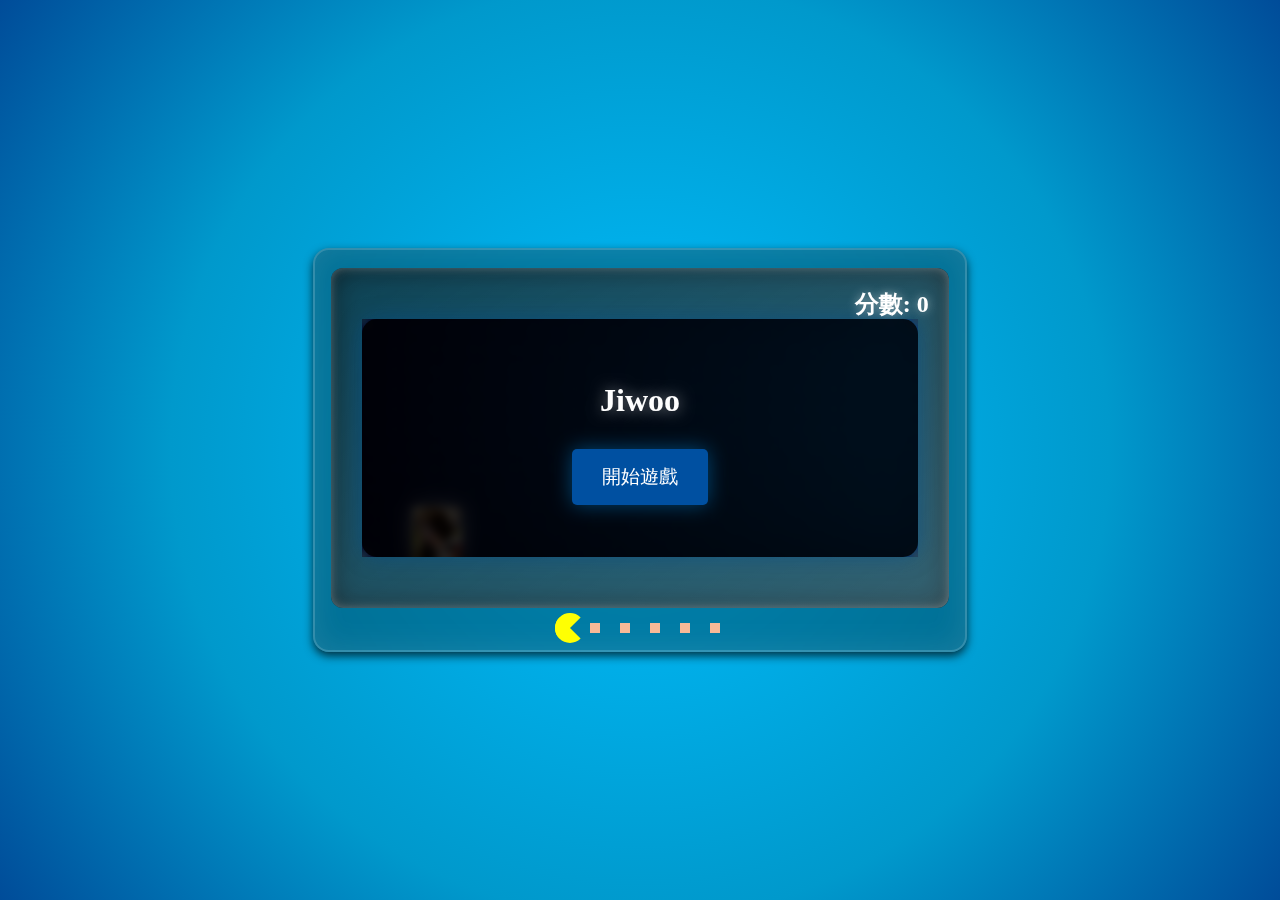
<file: NMIXX/index.html>
<!DOCTYPE html>
<html lang="en">
<head>
  <meta charset="UTF-8">
  <meta name="viewport" content="width=device-width, initial-scale=1.0">
  <title>NMIXX</title>
  <link href="style.css" rel="stylesheet" />
</head>
<body>
  <!-- 點擊啟動遮罩 -->
  <!-- <div id="click-overlay">
    <div id="neon-text">NMIXX</div>
    <button id="start-button">點擊開始</button>
  </div> -->

  <!-- 雜訊層 -->
  <!-- <div class="static-noise"></div> -->

  <!-- 螢光字 -->
  <!-- <div class="nmixx-text">NMIXX</div> -->

  <div class="ocean">
    <div class="contain">
      <div class="screen">
        <div class="page" style="flex-direction: column;">
          <div class="score">分數: <span id="scoreEl">0</span></div>
          <div class="game" id="game">
            <div id="startScreen" style="position: absolute; top: 0; left: 0; width: 100%; height: 100%; background: rgba(0, 0, 0, 0.8); display: flex; flex-direction: column; justify-content: center; align-items: center; z-index: 100;">
              <h1 style="color: white; font-size: 2rem; margin-bottom: 20px;">Jiwoo</h1>
              <button id="startButton" style="padding: 15px 30px; font-size: 1.2rem; background: #0050a1; color: white; border: none; border-radius: 5px; cursor: pointer; transition: transform 0.2s;">
                  開始遊戲
              </button>
          </div>
            <div id="idol"></div>
            <div class="game-over" id="gameOver">
                按空白鍵或點擊<br>重新開始
            </div>
        </div>
    
        <audio id="jumpSound" src="./audio/jump.wav"></audio>
        <audio id="hitSound" src="./audio/jiwoo.wav"></audio>
        
        </div>
        <div class="page">Lily</div>
        <div class="page">Haewon</div>
        <div class="page">Sullyoon</div>
        <div class="page">Bae</div>
        <div class="page">Kyujin</div>
      </div>
        <div class="pagination">
            <input id="dot-1" type="radio" name="dots" checked>
            <label for="dot-1"  onclick="scrollToPage(0)"></label>
            <input id="dot-2" type="radio" name="dots">
            <label for="dot-2"  onclick="scrollToPage(1)"></label>
            <input id="dot-3" type="radio" name="dots">
            <label for="dot-3"  onclick="scrollToPage(2)"></label>
            <input id="dot-4" type="radio" name="dots">
            <label for="dot-4"  onclick="scrollToPage(3)"></label>
            <input id="dot-5" type="radio" name="dots">
            <label for="dot-5"  onclick="scrollToPage(4)"></label>
            <input id="dot-6" type="radio" name="dots">
            <label for="dot-6"  onclick="scrollToPage(5)"></label>
            <div class="pacman"></div>
        </div>
    </div>
  </div>
  <script src="bubble.js"></script>
  <script src="jiwoo.js"></script>
  <!-- <script src="logo-team.js"></script> -->
  <!-- <script src="noise.js"></script> -->
  <script src="page.js"></script>
  <!-- <script src="pic.js"></script> -->

</body>
</html>
</file>
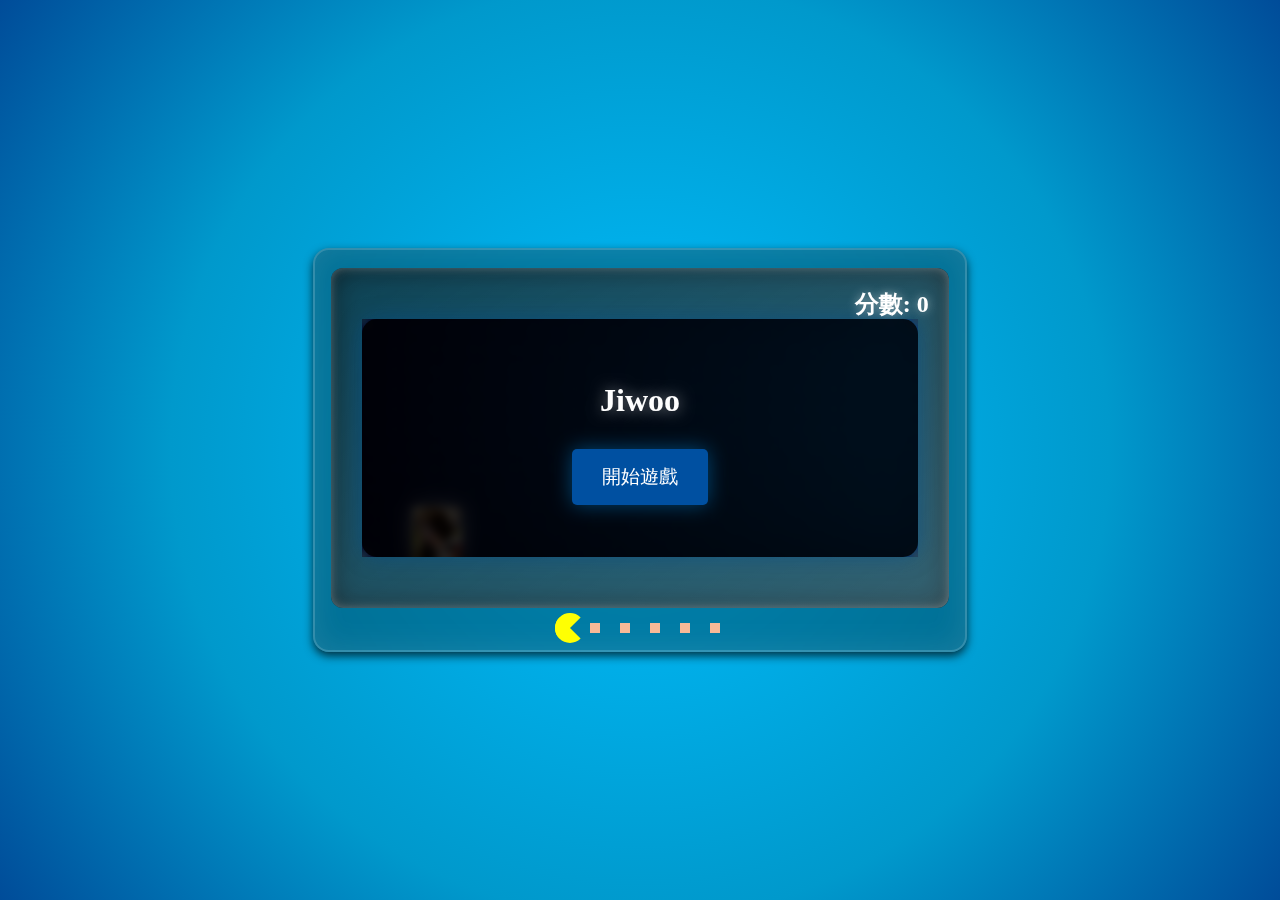
<file: NMIXX/test.html>
<!DOCTYPE html>
<html lang="en">
<head>
  <meta charset="UTF-8">
  <meta name="viewport" content="width=device-width, initial-scale=1.0">
  <title>NMIXX</title>
  <link href="style.css" rel="stylesheet" />
</head>
<body>

  <div class="ocean">
    <div class="contain">
      <div class="screen">
        <div class="page" style="flex-direction: column;">
          <div class="score">分數: <span id="scoreEl">0</span></div>
          <div class="game" id="game">
            <div id="startScreen" style="position: absolute; top: 0; left: 0; width: 100%; height: 100%; background: rgba(0, 0, 0, 0.8); display: flex; flex-direction: column; justify-content: center; align-items: center; z-index: 100;">
              <h1 style="color: white; font-size: 2rem; margin-bottom: 20px;">Jiwoo</h1>
              <button id="startButton" style="padding: 15px 30px; font-size: 1.2rem; background: #0050a1; color: white; border: none; border-radius: 5px; cursor: pointer; transition: transform 0.2s;">
                  開始遊戲
              </button>
          </div>
            <div id="idol"></div>
            <div class="game-over" id="gameOver">
                按空白鍵或點擊<br>重新開始
            </div>
        </div>
    
        <audio id="jumpSound" src="./audio/jump.wav"></audio>
        <audio id="hitSound" src="./audio/jiwoo.wav"></audio>
        
        </div>
        <div class="page">Lily</div>
        <div class="page">Haewon</div>
        <div class="page">Sullyoon</div>
        <div class="page">Bae</div>
        <div class="page">Kyujin</div>
      </div>
        <div class="pagination">
            <input id="dot-1" type="radio" name="dots" checked>
            <label for="dot-1"  onclick="scrollToPage(0)"></label>
            <input id="dot-2" type="radio" name="dots">
            <label for="dot-2"  onclick="scrollToPage(1)"></label>
            <input id="dot-3" type="radio" name="dots">
            <label for="dot-3"  onclick="scrollToPage(2)"></label>
            <input id="dot-4" type="radio" name="dots">
            <label for="dot-4"  onclick="scrollToPage(3)"></label>
            <input id="dot-5" type="radio" name="dots">
            <label for="dot-5"  onclick="scrollToPage(4)"></label>
            <input id="dot-6" type="radio" name="dots">
            <label for="dot-6"  onclick="scrollToPage(5)"></label>
            <div class="pacman"></div>
        </div>
    </div>
  </div>
  <script src="jiwoo.js"></script>
  <script src="page.js"></script>
  <!-- <script src="pic.js"></script> -->
</body>
</html>
</file>
<file: NMIXX/style.css>
body {
  margin: 0;
  padding: 0;
  overflow: hidden;
  background: linear-gradient(to bottom, #0050a1, #001933);
}

.ocean {
  display: flex; 
  justify-content: center; 
  align-items: center; 
  width: 100%;
  height: 100vh;
  overflow: hidden;
  position: relative;
  background: radial-gradient(circle, #00bfff, #0099cc 60%, #004c99 100%);
}

.contain {
  gap: 15px;
  z-index: 10;
  width: 650px;
  height: 400px;
  background: rgba(0, 0, 0, 0.3);
  border: 2px solid rgba(255, 255, 255, 0.2);
  border-radius: 1rem;
  box-shadow:
    0 4px 10px rgba(0, 0, 0, 0.7),
    inset 0 0 30px rgba(255, 255, 255, 0.1);
  backdrop-filter: blur(10px);
  position: relative;
  display: flex;
  flex-direction: column;
  justify-content: center;
  align-items: center;
  overflow: hidden;
}

.scene {
  z-index: 10;
  width: 100%;
  height: 100%;
  background: rgba(0, 0, 0, 0.3);
  border: 2px solid rgba(255, 255, 255, 0.2);
  border-radius: 1rem;
  box-shadow:
    0 4px 10px rgba(0, 0, 0, 0.7),
    inset 0 0 30px rgba(255, 255, 255, 0.1);
  backdrop-filter: blur(10px);
  position: relative;
  display: none;
  justify-content: center;
  align-items: center;
  overflow: hidden;
}

button {
  padding: 10px 20px;
  font-size: 1.2rem;
  margin: 10px;
  cursor: pointer;
  border: none;
  border-radius: 5px;
  background: #0050a1;
  color: white;
  transition: background 0.3s ease;
}

button:hover {
  background: #003d80;
}

button:active {
  background: #002b60;
}

.screen {
  width: 95%;
  height: 85%;
  background: rgba(0, 0, 0, 0.5);
  border-radius: 0.75rem;
  overflow: hidden;
  position: relative;
  box-shadow:
    inset 0 0 10px rgba(255, 255, 255, 0.3),
    inset 0 0 30px rgba(0, 0, 0, 0.7);
  display: flex;
  flex-direction: row;
  overflow-x: auto;
  scroll-snap-type: x mandatory; /* 啟用強制對齊 */
  scrollbar-width: none; /* 隱藏滾動條 */
}

.screen::-webkit-scrollbar {
  display: none; /* 隱藏滾動條 */
}

.page {
  background: linear-gradient(145deg, rgba(255, 255, 255, 0.05), rgba(255, 255, 255, 0.2));
  border-radius: 0.75rem;
  flex: 0 0 100%;
  width: 100%;
  height: 100%;
  scroll-snap-align: start; /* 對齊到容器的起始點 */
  text-align: center;
  color: #fff;
  font-size: 2rem;
  display: flex;
  justify-content: center;
  align-items: center;
}

/* 雜訊層 */
.static-noise {
  position: fixed;
  top: 0;
  left: 0;
  width: 100%;
  height: 100%;
  background: black;
  z-index: 1000;
  pointer-events: none;
  animation: noise 0.15s infinite, colorShift 1.5s infinite alternate;
}

@keyframes noise {
  0%, 100% {
    background: repeating-linear-gradient(
      0deg,
      rgba(0, 0, 0, 0.9) 0px,
      rgba(255, 255, 255, 0.08) 2px,
      rgba(0, 0, 0, 0.9) 4px
    );
  }
  50% {
    background: repeating-linear-gradient(
      90deg,
      rgba(0, 0, 0, 0.9) 0px,
      rgba(255, 255, 255, 0.1) 3px,
      rgba(0, 0, 0, 0.9) 6px
    );
  }
}

@keyframes colorShift {
  0% {
    filter: hue-rotate(0deg);
  }
  100% {
    filter: hue-rotate(20deg);
  }
}

/* 定義 fadeIn 動畫 */
@keyframes fadeIn {
  from {
    opacity: 0;
    transform: translateY(20px);
  }
  to {
    opacity: 1;
    transform: translateY(0);
  }
}

.logo-box {
  width: 100vw;
  height: 100vh;
  display: flex;
  flex-direction: column;
  justify-content: space-around;
}

.logo {
  position: relative;
  display: flex;
  justify-content: center;
}
.logo-team {
  opacity: 0; /* 預設隱藏 */
  transform: translateY(20px);
  transition: opacity 1s ease-out, transform 1s ease-out;
}

.logo-team.active {
    opacity: 1;
    transform: translateY(0);
}

/* 讓 SVG 文字動畫可以重複觸發 */
.text {
    stroke-dasharray: 900;
    stroke-dashoffset: 900;
    transition: stroke-dashoffset 3s ease-out;
}

.logo-team.active .text {
    stroke-dashoffset: 0;
}


@keyframes text-animation {
  75% {
    fill: transparent;
    stroke-dashoffset: 0;
    stroke-width: 5px;
  }
  100% {
    fill: #F3F3F3;
    stroke-dashoffset: 0;
    stroke-width: 0;
  }
}

/* 淡出效果 */
.fade-out {
  animation: fadeOut 1.2s forwards;
}

@keyframes fadeOut {
  to {
    opacity: 0;
    visibility: hidden;
  }
}

/* 螢光字效果 */
.nmixx-text {
  position: fixed;
  top: 50%;
  left: 50%;
  transform: translate(-50%, -50%) scale(1);
  color: #00ccff;
  font-size: 5rem;
  font-weight: bold;
  text-shadow: 
    0 0 10px #00ccff, 
    0 0 20px #00ccff, 
    0 0 30px #00ccff,
    0 0 40px #00ffff;
  opacity: 0;
  z-index: 1000;
  animation: textEffect 2.5s forwards 5s;
}

@keyframes textEffect {
  0% {
    opacity: 0;
    text-shadow: 0 0 10px #00ccff;
    transform: translate(-50%, -50%) scale(0.8);
  }
  50% {
    opacity: 1;
    text-shadow: 0 0 30px #00ccff, 0 0 60px #00ffff;
    transform: translate(-50%, -50%) scale(1.2);
  }
  100% {
    text-shadow: 0 0 10px #00ccff, 0 0 20px #00ffff;
    transform: translate(-50%, -50%) scale(1);
    z-index: 0;
  }
}

.bubble {
  position: absolute;
  bottom: -100px;
  width: 40px;
  height: 40px;
  background: radial-gradient(circle at 30% 30%, rgba(0, 240, 255, 0.8), rgba(0, 180, 255, 0.6) 40%, rgba(0, 150, 255, 0.3) 70%);
  border-radius: 50%;
  box-shadow: 
    0 0 30px 10px rgba(0, 220, 255, 0.8), 
    inset -10px -10px 20px rgba(0, 240, 255, 0.9), 
    inset 10px 10px 25px rgba(0, 100, 200, 0.4);
  animation: rise 8s infinite ease-in-out, shine 3s infinite alternate;
  opacity: 0.9;
}

@keyframes rise {
  0% {
    transform: translateY(0) scale(0.8);
  }
  100% {
    transform: translateY(-120vh) scale(1.2);
  }
}

@keyframes shine {
  0% {
    filter: brightness(1);
  }
  100% {
    filter: brightness(1.4);
  }
}

#click-overlay {
    position: fixed;
    top: 0;
    left: 0;
    width: 100%;
    height: 100%;
    background: black;
    display: flex;
    flex-direction: column;
    align-items: center;
    justify-content: center;
    z-index: 9999;
}

/* 霓虹燈文字動畫 */
@keyframes neon-glow {
    0% { text-shadow: 0 0 5px #ff00ff, 0 0 10px #ff00ff, 0 0 20px #ff00ff; }
    50% { text-shadow: 0 0 10px #00ffff, 0 0 20px #00ffff, 0 0 40px #00ffff; }
    100% { text-shadow: 0 0 5px #ff00ff, 0 0 10px #ff00ff, 0 0 20px #ff00ff; }
}

@keyframes light-sweep {
    0% { background-position: -200%; }
    100% { background-position: 200%; }
}
        
/* 文字變色動畫 */
@keyframes neon-flow {
    0% { background-position: -200% 0; }
    100% { background-position: 200% 0; }
}

/* 霓虹燈文字 */
#neon-text {
    font-size: 3rem;
    font-weight: bold;
    text-transform: uppercase;
    text-align: center;
    position: relative;
    display: inline-block;
    padding: 10px 20px;
    background-image: linear-gradient(90deg, #ff00ff, #00ffff, #ff00ff);
    background-size: 200% 100%;
    background-clip: text;
    -webkit-background-clip: text;
    color: transparent;
    animation: neon-flow 3s infinite linear;
}

/* 光掃過動畫 */
@keyframes light-sweep {
    0% { left: -150%; opacity: 0.2; }
    20% { opacity: 0.6; }
    50% { left: 100%; opacity: 0.8; }
    80% { opacity: 0.6; }
    100% { left: 150%; opacity: 0; }
}

#neon-text::after {
    content: "";
    position: absolute;
    top: 0;
    left: -150%;
    width: 120%;
    height: 100%;
    background: linear-gradient(100deg, transparent 20%, rgba(255, 255, 255, 0.9) 50%, transparent 80%);
    transform: skewX(-25deg);
    animation: light-sweep 3s infinite ease-in-out;
}

/* 霓虹按鈕動畫 */
@keyframes neon-button-glow {
    0% { box-shadow: 0 0 5px #ff00ff, 0 0 10px #ff00ff; }
    50% { box-shadow: 0 0 10px #00ffff, 0 0 20px #00ffff; }
    100% { box-shadow: 0 0 5px #ff00ff, 0 0 10px #ff00ff; }
}

/* 霓虹按鈕樣式 */
#start-button {
    font-size: 1.2rem;
    font-weight: bold;
    color: white;
    background-color: black;
    border: 2px solid #ff00ff;
    padding: 10px 20px;
    cursor: pointer;
    text-transform: uppercase;
    position: relative;
    overflow: hidden;
    transition: 0.3s ease-in-out;
    animation: neon-button-glow 1.5s infinite alternate;
}

/* 霓虹按鈕光掃過 */
#start-button::after {
    content: "";
    position: absolute;
    top: 0;
    left: -100%;
    width: 100%;
    height: 100%;
    background: linear-gradient(120deg, transparent, rgba(255, 255, 255, 0.8), transparent);
    transform: skewX(-20deg);
    animation: light-sweep 3s infinite linear;
}

/* 按鈕 hover 效果 */
#start-button:hover {
    color: #00ffff;
    border-color: #00ffff;
    transform: scale(1.1);
}

/* 影片層 */
.video-layer {
  width: 650px;
  height: 400px;
  background: rgba(0, 0, 0, 0.3);
  border: 2px solid rgba(255, 255, 255, 0.2);
  border-radius: 1rem;
  box-shadow:
    0 4px 10px rgba(0, 0, 0, 0.7),
    inset 0 0 30px rgba(255, 255, 255, 0.1);
  backdrop-filter: blur(10px);
  position: relative;
  display: flex;
  justify-content: center;
  align-items: center;
  overflow: hidden;
  z-index: 1001; /* 確保在最上層 */
  display: none; /* 預設隱藏 */
}

.video-layer video {
  width: 100%;
  height: 100%;
  object-fit: cover; /* 讓影片填滿畫面 */
}

#jiwoo {
    position: absolute;
    width: 100px; /* 調整圖片大小 */
    height: auto;
    transition: transform 0.1s linear; /* 使移動更流暢 */
    pointer-events: none; /* 避免影響滑鼠事件 */
}

.pagination {
    position: relative;
    display: flex;
    flex-direction: row;
    --ddim: 10px;
    --rd: 15px;
    --rdim: calc(var(--rd)*2);
    --pm: #ffff03;
}

label {
    content: '';
    margin: 0 10px;
    height: var(--ddim);
    width: var(--ddim);
    background: #f7b997;
    cursor: pointer;
}

label:first-child {margin-left: 0;}
label:last-child {margin-right: 0;}
input {display: none;}

.pacman {
    content: '';
    position: absolute;
    top: calc(-1*var(--ddim));
    left: calc(-1*var(--ddim)/2);
    height: var(--rdim);
    width: var(--rdim);
    transition: transform 250ms linear;
}

.pacman:before,
.pacman:after {
    content: '';
    position: absolute;
    height: var(--rd);
    width: var(--rdim);
    left: 0;
    background: var(--pm);
    transition: inherit;
}

.pacman:before {
    top: 0;
    border-top-left-radius: var(--rdim);
    border-top-right-radius: var(--rdim);
    transform-origin: bottom center;
    transform: rotate(-45deg);
}

.pacman:after {
    bottom: 0;
    border-bottom-left-radius: var(--rdim);
    border-bottom-right-radius: var(--rdim);
    transform-origin: top center;
    transform: rotate(45deg);
}

@keyframes waka {
    0% {}
    50% {transform: rotate(0);}
    100% {}
}

.pacman.waka:before,
.pacman.waka:after {
animation: waka 0.5s infinite;
}

input[type="radio"]:hover ~ .pacman:before,
input[type="radio"]:hover ~ .pacman:after {
    animation: waka 500ms infinite;
}

input[id="dot-1"]:checked ~ .pacman {transform: translateX(var(--ddim));}
input[id="dot-2"]:checked ~ .pacman {transform: translateX(calc(var(--ddim) + var(--rdim)));}
input[id="dot-3"]:checked ~ .pacman {transform: translateX(calc(var(--ddim) + var(--rdim)*2));}
input[id="dot-4"]:checked ~ .pacman {transform: translateX(calc(var(--ddim) + var(--rdim)*3));}
input[id="dot-5"]:checked ~ .pacman {transform: translateX(calc(var(--ddim) + var(--rdim)*4));}
input[id="dot-6"]:checked ~ .pacman {transform: translateX(calc(var(--ddim) + var(--rdim)*5));}

/* 遊戲容器樣式 */
.game {
    width: 90%;
    height: 70%;
    border: none;
    margin: 20px auto;
    position: relative;
    overflow: hidden;
    background: linear-gradient(to right, #000428, #004e92);
    border-radius: 15px;
    box-shadow: 
        0 0 20px rgba(0, 78, 146, 0.5),
        inset 0 0 50px rgba(0, 4, 40, 0.3);
}

/* 遊戲背景動畫 */
@keyframes parallax {
    from { background-position: 0 0; }
    to { background-position: -600px 0; }
}

.game::before {
    content: '';
    position: absolute;
    top: 0;
    left: 0;
    right: 0;
    bottom: 0;
    background: 
        linear-gradient(transparent 50%, rgba(0, 0, 0, 0.5)),
        url('data:image/svg+xml,<svg xmlns="http://www.w3.org/2000/svg" viewBox="0 0 2 2"><circle cx="1" cy="1" r="0.5" fill="rgba(255,255,255,0.1)"/></svg>');
    background-size: 100% 100%, 20px 20px;
    animation: parallax 20s linear infinite;
    opacity: 0.3;
}

/* 角色樣式 */
#idol {
    width: 50px;
    height: 50px;
    position: absolute;
    bottom: 0;
    left: 50px;
    transition: transform 0.2s;
    background: url('./audio/jiwoo.jpg'); /* 改成您的角色圖片路徑 */
    background-size: contain;
    background-repeat: no-repeat;
    background-position: center;
    filter: drop-shadow(0 0 10px rgba(255, 255, 255, 0.5));
}

/* 障礙物樣式 */
.obstacle {
    width: 40px;
    height: 40px;
    position: absolute;
    bottom: 0;
    right: 0;
    background: url('./audio/carrots.png'); /* 改成您的障礙物圖片路徑 */
    background-size: contain;
    background-repeat: no-repeat;
    background-position: center;
    animation: float 1s infinite ease-in-out alternate;
    filter: drop-shadow(0 0 8px rgba(255, 0, 0, 0.4));
}

@keyframes float {
    from { transform: translateY(0); }
    to { transform: translateY(-5px); }
}

/* 分數顯示 */
.score {
    font-size: 24px;
    font-weight: bold;
    color: #fff;
    text-shadow: 0 0 10px rgba(255, 255, 255, 0.5);
    position: absolute;
    top: 20px;
    right: 20px;
    z-index: 10;
}

/* 遊戲結束畫面 */
.game-over {
    display: none;
    z-index: 1;
    position: absolute;
    top: 50%;
    left: 50%;
    transform: translate(-50%, -50%);
    background: rgba(0, 0, 0, 0.8);
    padding: 5px 5px;
    border-radius: 15px;
    color: #fff;
    font-size: 28px;
    font-weight: bolder;
    text-align: center;
    box-shadow: 
        0 0 20px rgba(255, 255, 255, 0.2),
        inset 0 0 15px rgba(255, 255, 255, 0.1);
    backdrop-filter: blur(5px);
    animation: fadeIn 0.5s ease-out;
}

@keyframes fadeIn {
    from { opacity: 0; transform: translate(-50%, -60%); }
    to { opacity: 1; transform: translate(-50%, -50%); }
}

/* 開始畫面樣式 */
#startScreen {
    background: rgba(0, 0, 0, 0.85);
    backdrop-filter: blur(5px);
}

#startScreen h1 {
    color: #fff;
    font-size: 2.5rem;
    margin-bottom: 30px;
    text-shadow: 0 0 15px rgba(255, 255, 255, 0.5);
}

#startButton {
    padding: 15px 40px;
    font-size: 1.4rem;
    background: linear-gradient(45deg, #0050a1, #00a1ff);
    color: white;
    border: none;
    border-radius: 25px;
    cursor: pointer;
    transition: all 0.3s ease;
    box-shadow: 0 0 20px rgba(0, 161, 255, 0.4);
}

#startButton:hover {
    transform: scale(1.05);
    box-shadow: 0 0 30px rgba(0, 161, 255, 0.6);
}

#startButton:active {
    transform: scale(0.98);
}
</file>
